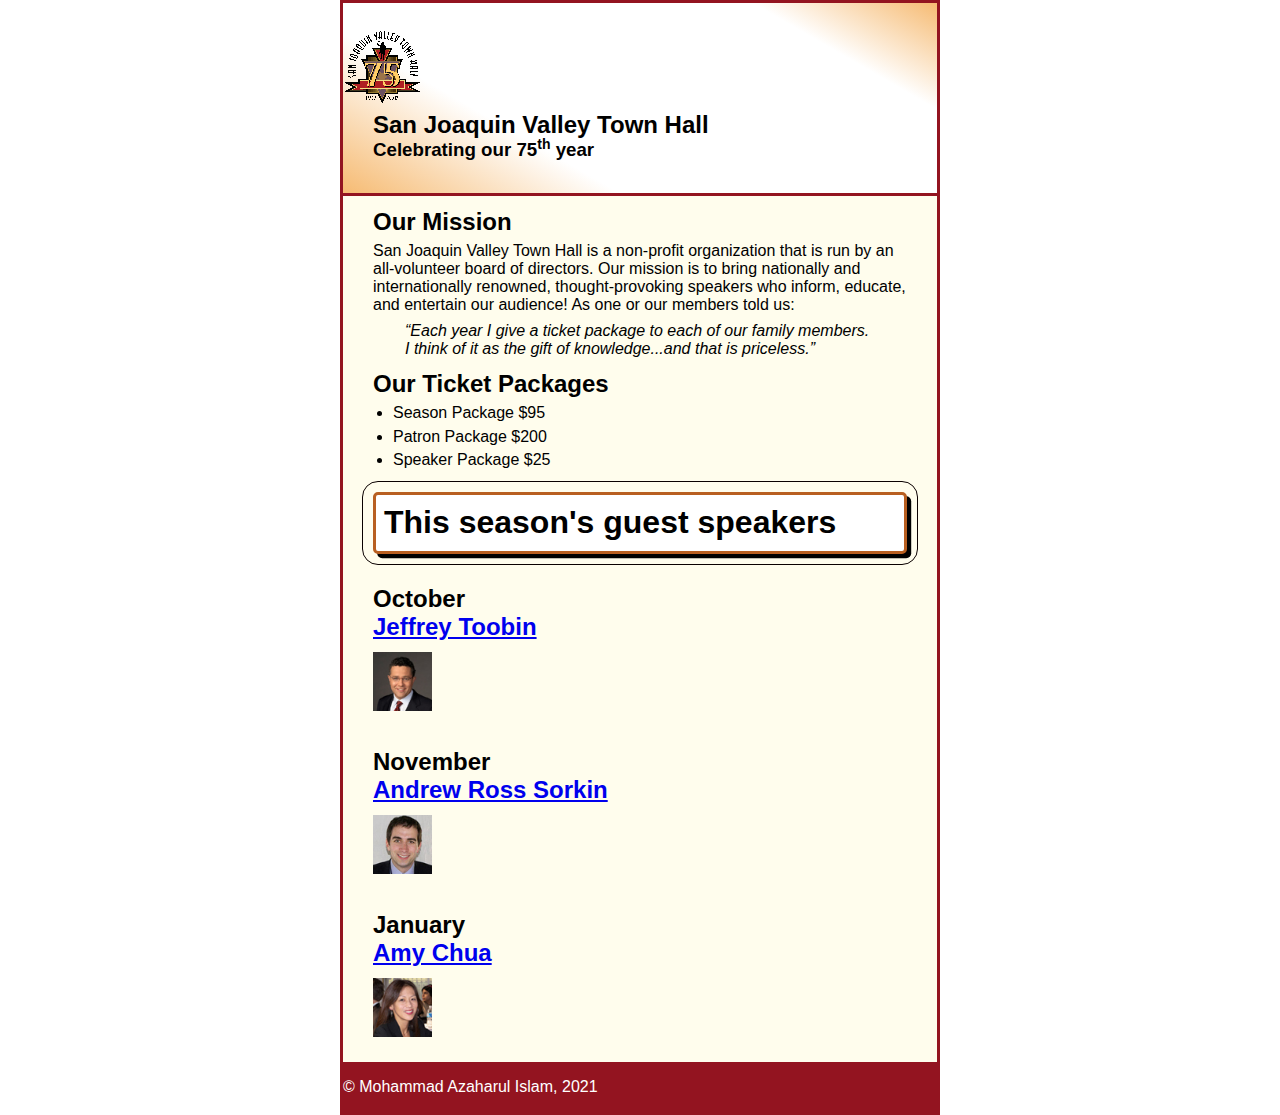
<file: index.html>
<!DOCTYPE html>
<html>

<head>
  <title>San Joaquin Valley Town Hall</title>
  <link rel="shortcut from" href="images/favicon.ico">
  <!-- Copied from basic.html -->
  <link rel="stylesheet" href="styles/normalize.css">
  <!-- Linking/including external CSS stylesheet named main.css -->
  <link rel="stylesheet" href="styles/main.css">
</head>

<body>
<header>
  <img src="images/town_hall_logo.gif" alt="townhall" height="80">
  <h2>San Joaquin Valley Town Hall</h2>
  <!-- Step 17: Enclosing >75<sup>th</sup> in a <span> tag and giving it a class named "shadow" -->
  <h3>Celebrating our <span class="shadow">75<sup>th</sup></span> year</h3>
</header>
<main>
  <h2>Our Mission</h2>
  <p> San Joaquin Valley Town Hall is a non-profit organization that is run by an all-volunteer board of directors.
    Our mission is to bring nationally and internationally renowned, thought-provoking speakers who inform, educate,
    and entertain our audience! As one or our members told us:
  </p>
  <blockquote cite="abc">&ldquo;Each year I give a ticket package to each of our family members. I think of it as the
    gift of knowledge...and that is priceless.&rdquo;
  </blockquote>
  <h2>Our Ticket Packages</h2>

  <ul>
    <li>Season Package $95
    <li>Patron Package $200
    <li>Speaker Package $25
  </ul>
  <h1>This season's guest speakers</h1>
  <h2>October<br><a href="speakers/toobin.html">Jeffrey Toobin</a></h2>
  <img src="images/toobin75.jpg" alt="speaker name" height="75">
  <h2>November<br><a href="speakers/Sorkin.html"> Andrew Ross Sorkin</a></h2>
  <img src="images/sorkin75.jpg" alt="speaker name" height="75">
  <h2>January<br><a href="speakers/chua.html">Amy Chua</a></h2>
  <img src="images/chua75.jpg" alt="speaker name" height="75">
</main>


<footer>
  <p>&copy;  Mohammad Azaharul Islam, 2021</p>
</footer>
</body>
</html>
</file>
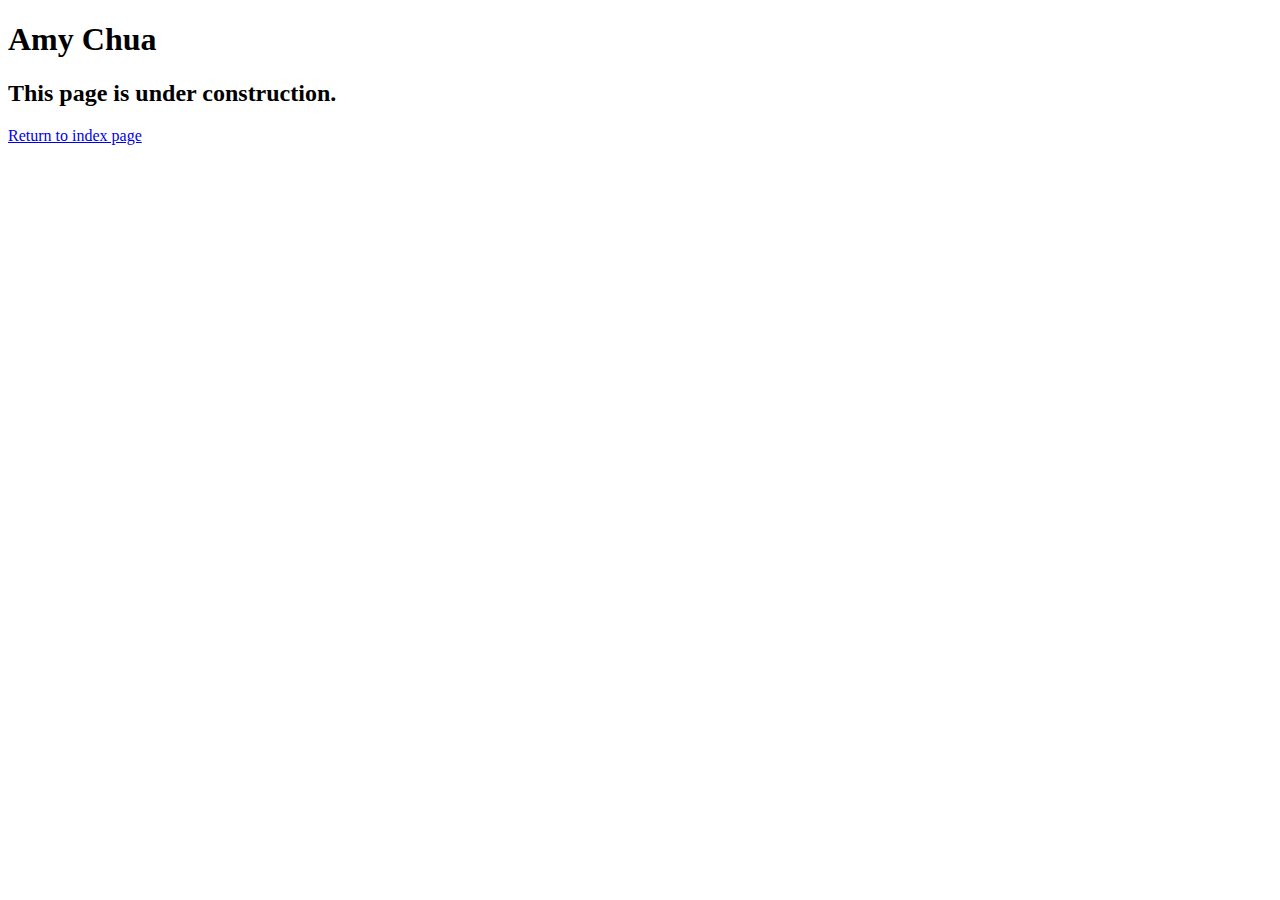
<file: speakers/chua.html>
<!DOCTYPE html>
<html lang="en">

<head>
	<meta charset="utf-8">
	<title>San Joaquin Valley Town Hall</title>
	<link rel="shortcut icon" href="images/favicon.ico">
</head>

<body>
	<main>
		<h1>Amy Chua</h1>
		<h2>This page is under construction.</h2>
		<a href="../index.html"> Return to index page</a>
	</main>
</body>

</html>
<!-- Mohammad -->
</file>
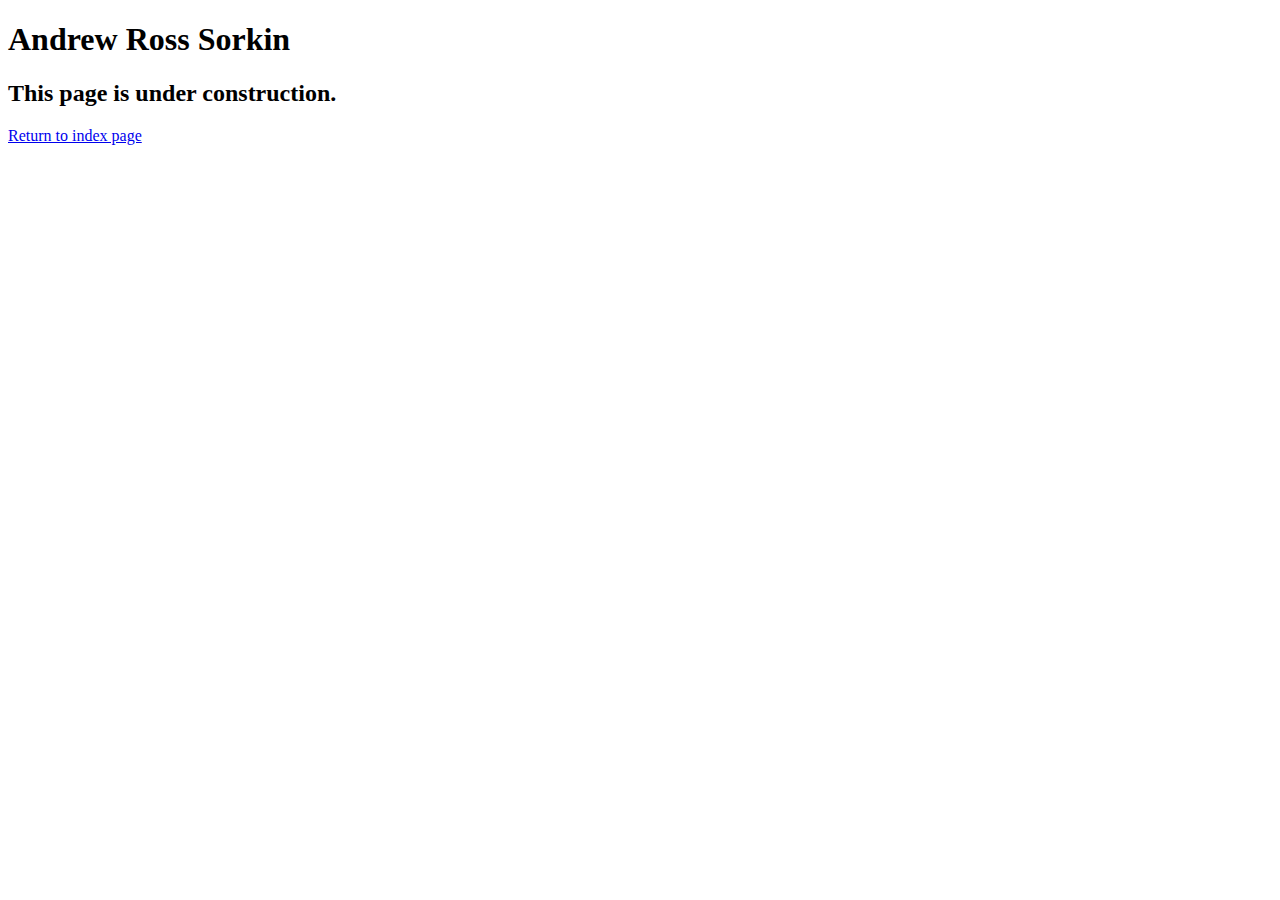
<file: speakers/sorkin.html>
<!DOCTYPE html>
<html lang="en">

<head>
	<meta charset="utf-8">
	<title>San Joaquin Valley Town Hall</title>
	<link rel="shortcut icon" href="images/favicon.ico">
</head>

<body>
	<main>
		<h1>Andrew Ross Sorkin</h1>
		<h2>This page is under construction.</h2>
		<a href="../index.html"> Return to index page</a>
	</main>
</body>

</html>
</file>
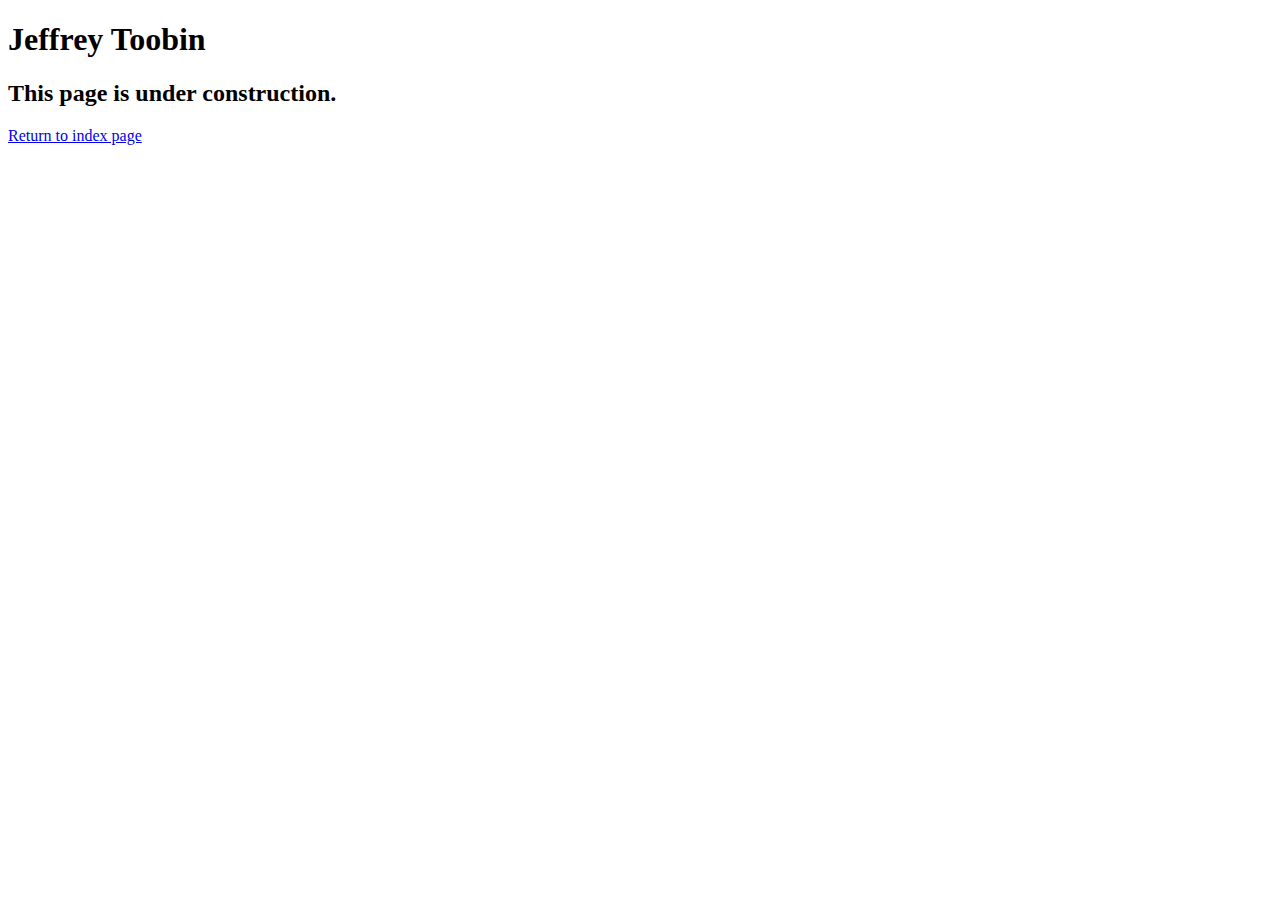
<file: speakers/toobin.html>
<!DOCTYPE html>
<html lang="en">

<head>
	<meta charset="utf-8">
	<title>San Joaquin Valley Town Hall</title>
	<link rel="shortcut icon" href="images/favicon.ico">
</head>

<body>
    <main>
	    <h1>Jeffrey Toobin</h1>
	    <h2>This page is under construction.</h2>
		<a href="../index.html"> Return to index page</a>
    </main>
</body>

</html>
</file>
<file: styles/main.css>
/* the styles for the elements */

/* -----------ADDED STYLES--------------------- */


body {
  font-family: Arial, Helvetica, sans-serif;
  /* text/font - size */
  font-size: 100%;
  /* ----STEP- 2 ---- */
  width: 600px;
  /* margin: auto centers the page */
  margin: 0 auto;
  border: 3px solid #931420;
  /* ----STEP- 3 ---- */
  background-color: #fffded;
}

/* ----STEP- 4 ---- */
html {
  background-color: white;
}

/* ----STEP- 5 ---- */
header {
  border-bottom: 3px solid #931420;
}

/* ----STEP- 6 ---- */
main h1 {
  border-top: 3px solid #931420;
  border-bottom: 3px solid #931420;
}

/* ----STEP- 7 ---- */
footer {
  background-color: #931420;
  color: white;
}

/* ----STEP- 8 ---- */
* {
  box-sizing: border-box;
  margin: 0;
  padding: 0;

}

/* ----STEP- 9 ---- */
header {
  padding-top: 1.5em;
  padding-bottom: 2em;

}

header h2,
header h3 {
  text-indent: 0;
  padding-right: 30px;
  padding-left: 30px;
}

/* ----STEP- 10 ---- */
main {
  padding-right: 30px;
  padding-left: 30px;
}

/* ----STEP- 11 ---- */
main h1 {
  padding-top: .3em;
  padding-bottom: .3em;
}

main h2 {
  padding-top: .5em;
  padding-bottom: .25em;
}

main h3 {
  padding-bottom: .25em;
}

main img {
  padding-bottom: 1em;
}

main p {
  padding-bottom: .5em;
}

main blockquote {
  padding-right: 2em;
  padding-left: 2em;
}

ul {
  padding-bottom: .25em;
  padding-left: 1.25em;
}

li {
  padding-bottom: .35em;
}

/* ----STEP- 12 ---- */
footer p {
  padding-top: 1em;
  padding-bottom: 1em;
}

/* ----STEP- 14 ---- */
blockquote {
  font-style: italic;
}

/* ----STEP- 15 ---- */
header {
  background: linear-gradient(30deg, #f6bb73 0%, white 30%, white 50%, white 80%, #f6bb73 100%);

}

/* ----STEP- 16 ---- */
main img {
  margin-top: 5px;
  margin-bottom: 5px;
}

/* ------Exercise 5-2 ----- */
main h1 {
  margin-top: 13px;
  margin-bottom: 1.2rem;
  border: solid 3px #b85f20;
  border-radius: 5px;
  box-shadow: 4.2px 4.2px black;
  background-color: white;
  text-indent: 0.5rem;
  outline: 1px solid rgb(10, 0, 0);
  outline-offset: 10px;
}
</file>
